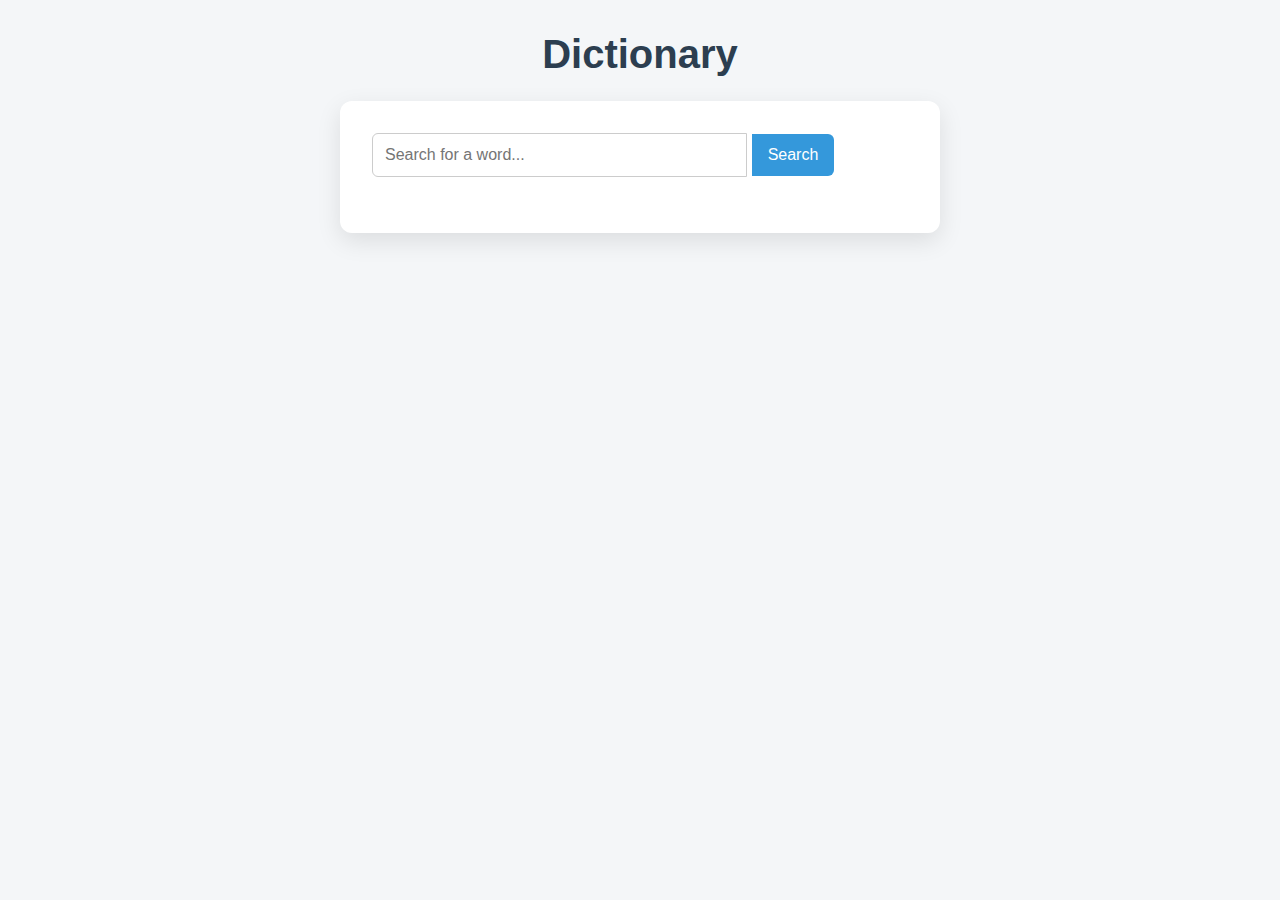
<file: dictionary/index.html>
<!DOCTYPE html>
<html>
  <head>
    <meta charset="UTF-8" />
    <meta name="viewport" content="width=device-width, initial-scale=1.0" />
    <title>Dictionary</title>
    <link rel="stylesheet" href="styles.css" />
  </head>
  <body>
    <h1>Dictionary</h1>
    <div id="dictionary">
      <input type="text" id="search" placeholder="Search for a word..." />
      <button id="searchButton">Search</button>
      <ul id="results">
        <li class="definition hidden" id="def0"></li>
        <li class="definition hidden" id="def1"></li>
        <li class="definition hidden" id="def2"></li>
        <li class="definition hidden" id="def3"></li>
        <li class="definition hidden" id="def4"></li>
      </ul>
    </div>
    <script src="script.js"></script>
  </body>
</html>
</file>
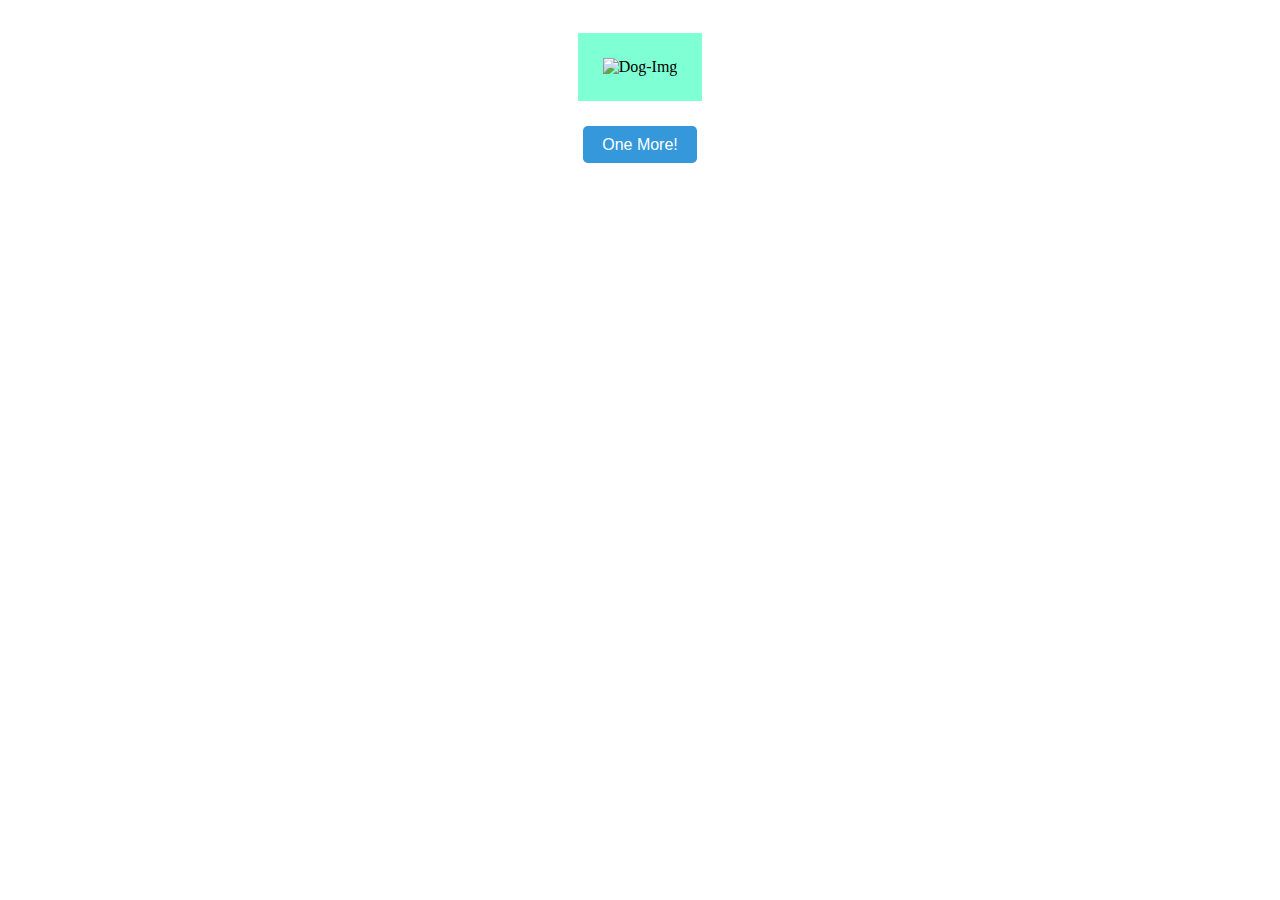
<file: DogImageGen/index.html>
<!DOCTYPE html>
<html>
  <head>
    <meta charset="UTF-8" />
    <meta name="viewport" content="width=device-width, initial-scale=1.0" />
    <title>Dog Image Generator</title>
    <link rel="stylesheet" href="styles.css" />
  </head>
  <body>
    <div class="wrapper">
      <img alt="Dog-Img" id="image" />
      <button id="btn">One More!</button>
    </div>
    <script src="script.js"></script>
  </body>
</html>
</file>
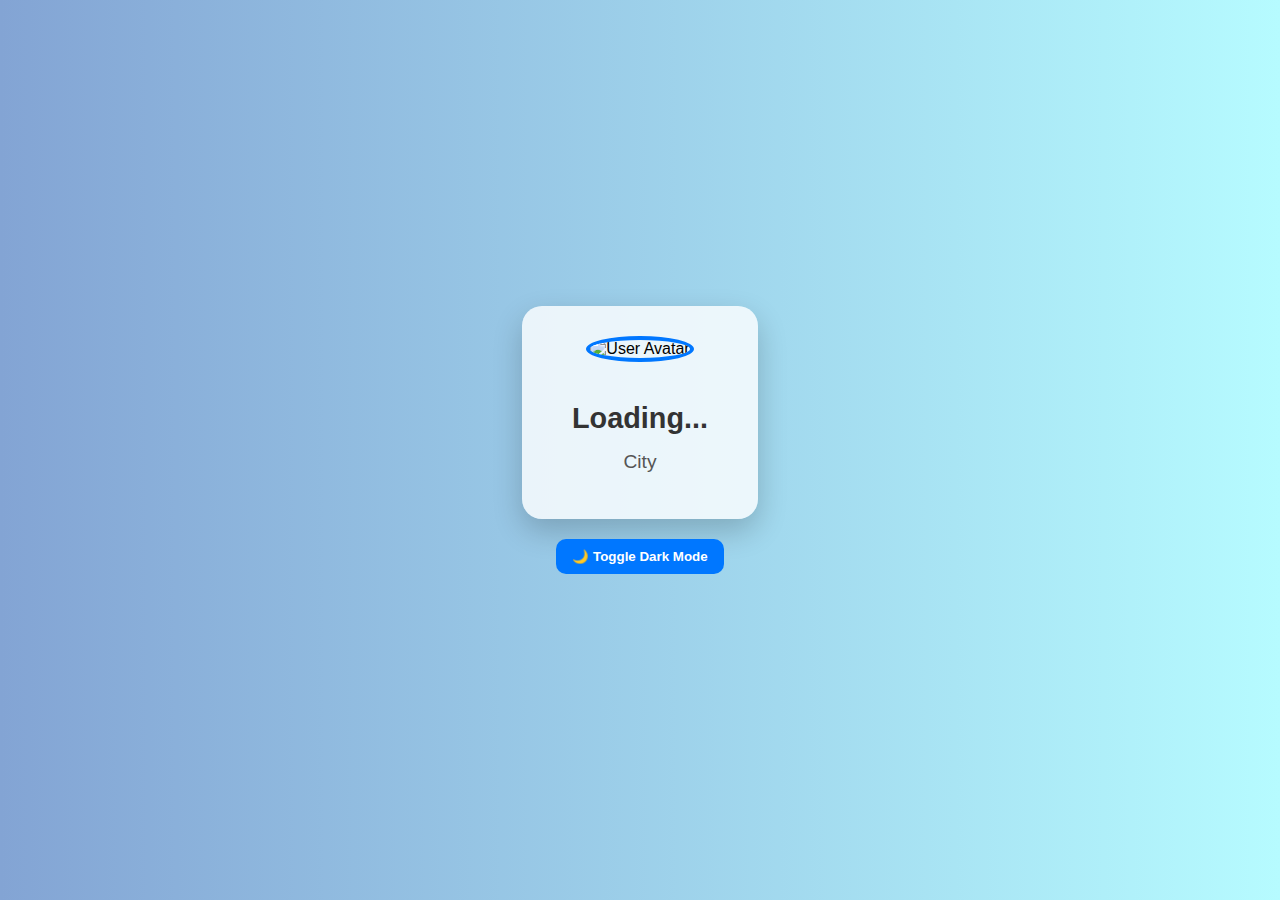
<file: randomUserGen/index.html>
<!DOCTYPE html>
<html lang="en">
  <head>
    <meta charset="UTF-8" />
    <meta name="viewport" content="width=device-width, initial-scale=1.0" />
    <link rel="stylesheet" href="styles.css" />
    <title>Random User Generator</title>
  </head>
  <body>
    <div class="wrapper">
      <div class="container">
        <img id="avatar" alt="User Avatar" />
        <h1 id="name">Loading...</h1>
        <h2 id="city">City</h2>
      </div>
      <button id="toggle-theme">🌙 Toggle Dark Mode</button>
    </div>
    <script src="randomUserGen.js"></script>
  </body>
</html>
</file>
<file: DogImageGen/styles.css>
.wrapper {
  display: flex;
  align-items: center;
  justify-content: center;
  flex-direction: column;
}

button {
  padding: 0.6em 1.2em;
  background-color: #3498db;
  color: #fff;
  border: 5vh white;
  border-radius: 0.3em;
  font-size: 1em;
  cursor: pointer;
  transition: background 0.2s;
}

button:hover {
  background-color: #217dbb;
}

img {
  max-width: 50vh;
  max-height: 50vh;
  object-fit: contain;
  padding: 25px;
  background-color: aquamarine;
  border: white 25px solid;
}

img:hover {
  transform: scale(1.03);
}
</file>
<file: randomUserGen/styles.css>
body {
  font-family: "Segoe UI", Tahoma, Geneva, Verdana, sans-serif;
  background: linear-gradient(to right, #83a4d4, #b6fbff);
  min-height: 100vh;
  margin: 0;
  display: flex;
  align-items: center;
  justify-content: center;
}

.container {
  background-color: #ffffffcc;
  padding: 30px 50px;
  border-radius: 20px;
  box-shadow: 0 12px 30px rgba(0, 0, 0, 0.2);
  text-align: center;
  max-width: 300px;
  transition: transform 0.3s ease;
}

.container:hover {
  transform: scale(1.03);
}

img#avatar {
  width: 120px;
  height: 120px;
  object-fit: cover;
  border-radius: 50%;
  border: 4px solid #0077ff;
  margin-bottom: 20px;
}

h1#name {
  font-size: 1.8rem;
  color: #333;
  margin-bottom: 10px;
}

h2#city {
  font-size: 1.2rem;
  color: #555;
  font-weight: normal;
}

/* Dark mode toggle button */
#toggle-theme {
  background-color: #0077ff;
  color: white;
  border: none;
  padding: 10px 16px;
  border-radius: 10px;
  cursor: pointer;
  margin-bottom: 20px;
  font-weight: bold;
  transition: background-color 0.3s ease;
}

#toggle-theme:hover {
  background-color: #005fd4;
}

/* Dark mode styles */
body.dark-mode {
  background: linear-gradient(to right, #0f2027, #203a43, #2c5364);
  color: #eee;
}

body.dark-mode .container {
  background-color: #1e1e1ecc;
  box-shadow: 0 12px 30px rgba(0, 0, 0, 0.4);
}

body.dark-mode h1,
body.dark-mode h2 {
  color: #f0f0f0;
}

body.dark-mode #toggle-theme {
  background-color: #f0f0f0;
  color: #111;
}

.wrapper {
  display: flex;
  flex-direction: column;
  align-items: center;
  gap: 20px; /* space between button and container */
}
</file>
<file: dictionary/styles.css>
/* General Reset */
* {
  margin: 0;
  padding: 0;
  box-sizing: border-box;
}

/* Body Styling */
body {
  font-family: "Segoe UI", Tahoma, Geneva, Verdana, sans-serif;
  background: #f4f6f8;
  color: #333;
  padding: 2rem;
  display: flex;
  flex-direction: column;
  align-items: center;
  min-height: 100vh;
}

/* Title */
h1 {
  font-size: 2.5rem;
  margin-bottom: 1.5rem;
  color: #2c3e50;
}

/* Dictionary Container */
#dictionary {
  background-color: white;
  padding: 2rem;
  border-radius: 12px;
  box-shadow: 0 8px 24px rgba(0, 0, 0, 0.1);
  width: 100%;
  max-width: 600px;
}

/* Search Bar and Button */
#search {
  padding: 0.75rem;
  font-size: 1rem;
  width: 70%;
  border: 1px solid #ccc;
  border-radius: 6px 0 0 6px;
  outline: none;
}

#searchButton {
  padding: 0.75rem 1rem;
  font-size: 1rem;
  background-color: #3498db;
  color: white;
  border: none;
  border-radius: 0 6px 6px 0;
  cursor: pointer;
  transition: background-color 0.2s ease;
}

#searchButton:hover {
  background-color: #2980b9;
}

/* Results List */
#results {
  list-style: none;
  margin-top: 1.5rem;
}

/* Individual Definitions */
.definition {
  font-size: 1.05rem;
  margin-bottom: 1rem;
  padding: 0.75rem;
  background-color: #ecf0f1;
  border-radius: 6px;
  transition: transform 0.2s ease;
}

.definition:hover {
  transform: translateX(5px);
}

/* Hidden Class */
.hidden {
  display: none;
}

/* Responsive */
@media (max-width: 600px) {
  #search {
    width: 100%;
    border-radius: 6px;
    margin-bottom: 1rem;
  }

  #searchButton {
    width: 100%;
    border-radius: 6px;
  }

  #dictionary {
    padding: 1.5rem;
  }
}
</file>
